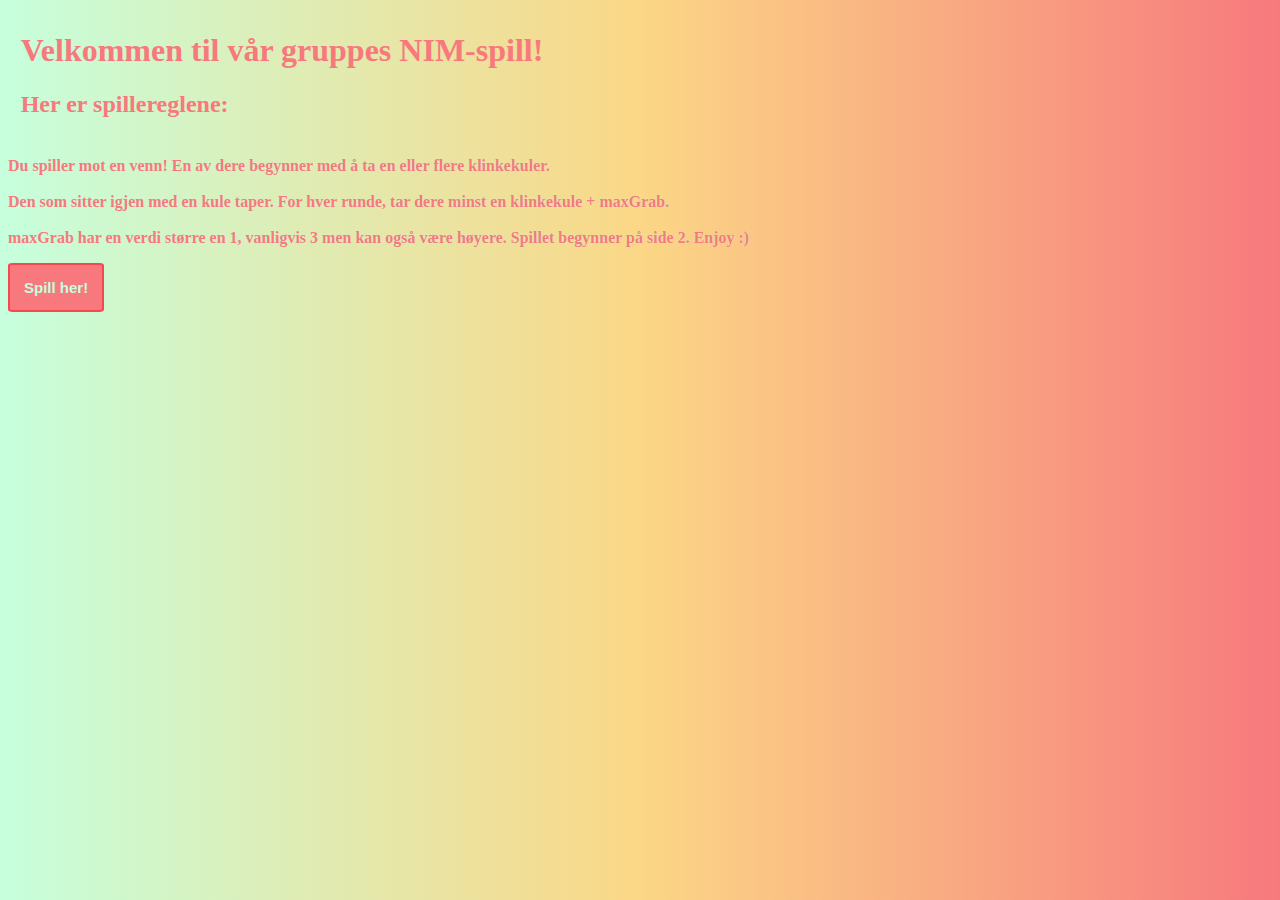
<file: html/index.html>
<!DOCTYPE html>
<html lang="nb">
    <head>
        <meta charset="utf-8">
        <meta name="viewport" content="width=device-width, initial-scale=1">
        <title>NIM</title>
        <link rel="stylesheet" type="text/css" href="../css/style.css">
    </head>

    <body>
      <header>
        <h1> Velkommen til vår gruppes NIM-spill! </h1>
        <h2> Her er spillereglene: </h2>
      </header>

        <p class="regler">
            <!-- Du spiller enten mot en AI eller med en venn. -->
            Du spiller mot en venn!
            En av dere begynner med å ta en eller flere klinkekuler.
            <br> <br>
            Den som sitter igjen med en kule taper.
            For hver runde, tar dere minst en klinkekule + maxGrab.
            <br> <br>
            maxGrab har en verdi større en 1, vanligvis 3 men kan også være høyere.
            Spillet begynner på side 2. Enjoy :)
        <p/>

        <p>
            <button onclick="window.location.href = 'index2.html';" class="playbutton">Spill her!</button>
        </p>

    </body>
</html>
</file>
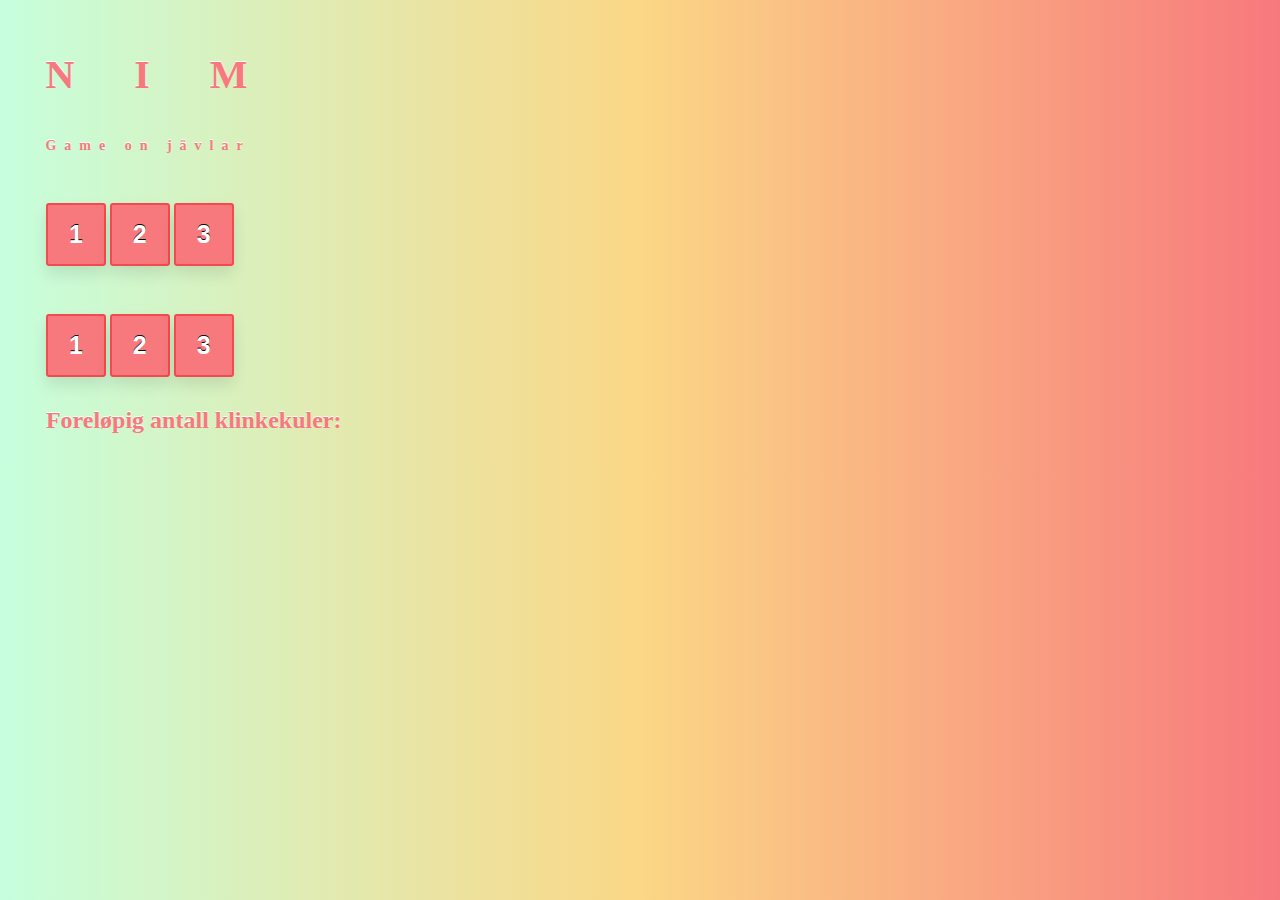
<file: html/index2.html>
<!DOCTYPE html>
<html lang="nb">
    <head>
        <meta charset="utf-8">
        <meta name="viewport" content="width=device-width, initial-scale=1.0">
        <title>Nim Game</title>
        <link rel="stylesheet" type="text/css" href="../css/style.css">
    </head>
    <body>
      <header>
          <h1> <p class="overskrift"> NIM </p></h1>
          <h3><p class="under_overskrift"> Game on jävlar</p></h3>
      </header>


        <div class="game">
          <div class="buttonRowP1">
            <h2><p id="player1_html"> </p></h2>
            <button onclick="remove1()" id="1_1" class="button">1</button>
            <button onclick="remove2()" id="1_2" class="button">2</button>
            <button onclick="remove3()" id="1_3" class="button">3</button>
          </div>

          <br>

          <div class="buttonRowP2">
            <h2><p id="player2_html"> </p></h2>
            <button onclick="remove1_2()" id="1_1" class="button">1</button>
            <button onclick="remove2_2()" id="1_2" class="button">2</button>
            <button onclick="remove3_2()" id="1_3" class="button">3</button>
          </div>
      </div>


      <div class="scoreboard">
            <p>
              <h2> <!-- Annonserer kulemengde og vinner -->
                <p> Foreløpig antall klinkekuler: <h1><p id="score">  </p></h1><h1><p id="win"> </p></h1></p>
              </h2>
            </p>

      </div>

      <script type="text/javascript" src="../js/game.js"></script>
      <script type="text/javascript" src="../js/nim.js"></script>
    </body>
</html>
</file>
<file: css/style.css>
html {
  background: #C6FFDD;  /* fallback for old browsers */
  background: -webkit-linear-gradient(to left, #f7797d, #FBD786, #C6FFDD);  /* Chrome 10-25, Safari 5.1-6 */
  background: linear-gradient(to left, #f7797d, #FBD786, #C6FFDD); /* W3C, IE 10+/ Edge, Firefox 16+, Chrome 26+, Opera 12+, Safari 7+ */

}



.overskrift {
  padding: 0px 2%;
  color: #f7797d;
  font-size: 40px;
  letter-spacing: 60px;
}
.under_overskrift {
  padding: 0px 2%;
  color: #f7797d;
  font-size: 14px;
  letter-spacing: 8px;
}

body {
  font-family: calibri;
}

header {
  padding: 3px 1%;  /* plassering */
  width: auto;
  color: #f7797d;
}

p {
  text-align: left;
  width: auto;
  color: #f7797d;
  text-shadow: 0px -1px white;
}

.regler {
  text-align: left;
  text-shadow: 0px 0px 1px #C6FFDD;
  font-weight: bold;
  color: #f7797d;

}


.scoreboard {
  text-align: center;
  padding: 3px 3%;
}

.button {
  border: 2px solid #f4494e; /* border */
  padding: 15px 21px; /* størrelse på knapp */
  border-radius: 5%; /* avrunding av knapp */
  background-color: #f7797d;  /* fargen inne i knappene */
  font-size: 25px; /* font størrelse: */
  font-weight: bold; /* font egenskaper: */
  color: white; /* font farge: */
  text-shadow: 0px -1px black;
  box-shadow: 0px 8px 15px rgba(0, 0, 0, 0.1);
  transition: all 0.3s ease 0s;

}

.buttonRowP1 {
  display: block;
  max-width: 400px;
  padding: 3px 3%; /* plassering */
  /* margin: 10px 50px; /* plassering */
}

.buttonRowP2 {
  display: block;
  max-width: 400px;
  padding: 3px 3%; /* plassering */
  /* margin: 10px 50px; /* plassering */
}

.score {
  font-size: 50px;
}
.button:hover {
  -webkit-transition-duration: 0.5s;
  transition-duration: 0.5s;
  background-color: #faa9ac;
  border: 2px solid #f7797d;
  color: white;
  box-shadow: 0px 15px 20px rgba(46, 229, 157, 0.4);
  transform: translateY(-5px);

}



.game {
}

@media (max-width : 415px) {
  header {
    text-shadow: 2px 0px #C6FFDD;
  }
}

/* knapp på index for å gå til spillsiden */
.playbutton {
  border: 2px solid #f4494e; /* border */
  padding: 14px 14px; /* størrelse på knapp */
  border-radius: 5%; /* avrunding av knapp */
  background-color: #f7797d;  /* fargen inne i knappene */
  font-size: 15px; /* font størrelse: */
  font-weight: bold; /* font egenskaper: */
  color: #C6FFDD; /* font farge: */
}


.playbutton:hover {
  -webkit-transition-duration: 0.5s;
  transition-duration: 0.5s;
  background-color: #faa9ac;
  border: 2px solid #f7797d;
  color: white;

}


















/*  */
</file>
